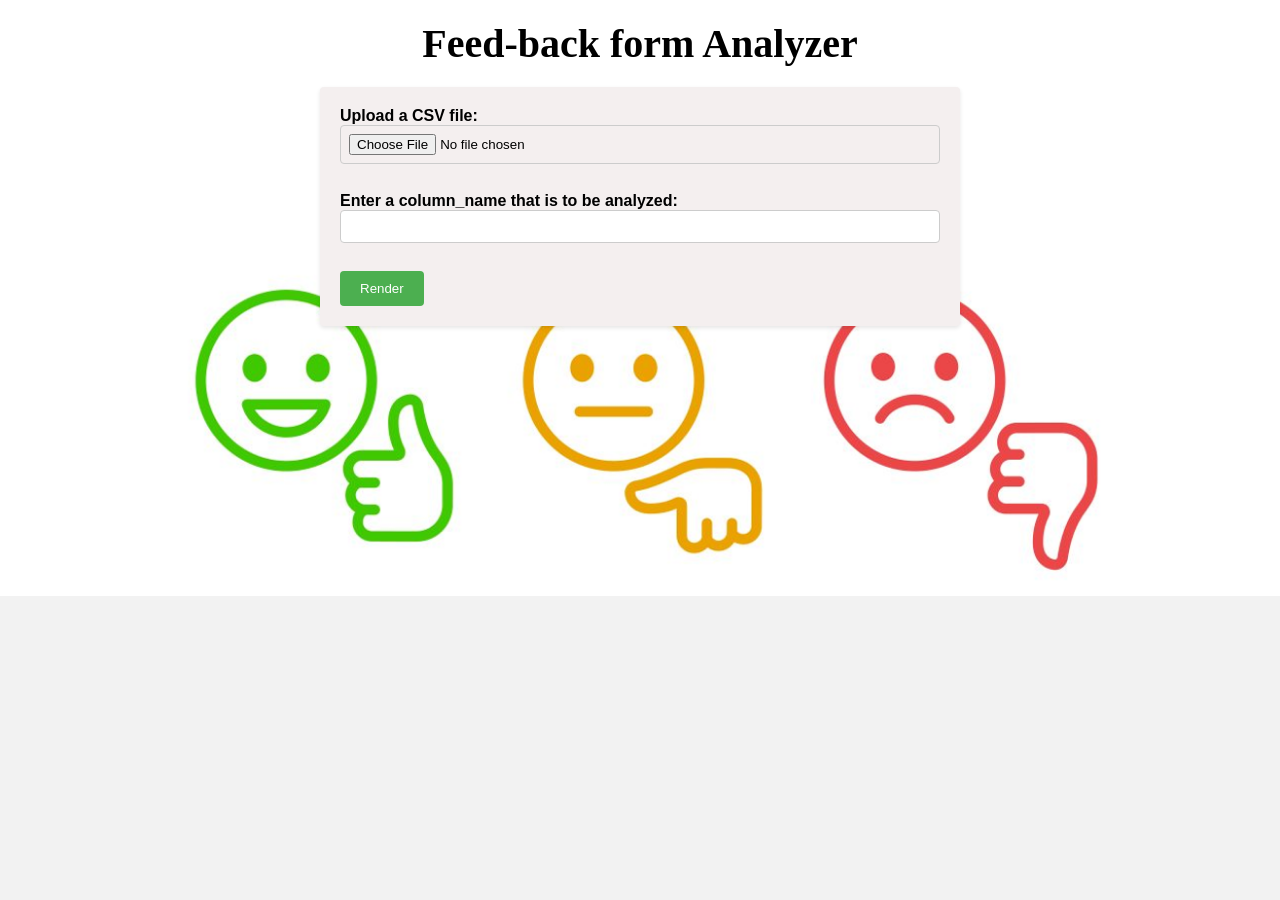
<file: templates/index.html>
<!DOCTYPE html>
<html>
  <head>
    <title>Feed-back form Analyzer</title>
    <link rel="stylesheet" type="text/css" href="../static/styles.css" />
  </head>
  <body>
    <h1>Feed-back form Analyzer</h1>
    <form
      action="{{ url_for('upload')}}"
      method="POST"
      enctype="multipart/form-data"
    >
      <label for="csv">Upload a CSV file:</label>
      <input
        type="file"
        id="csv"
        name="csv"
        accept=".csv"
        required
      /><br /><br />
      <label for="string">Enter a column_name that is to be analyzed:</label>
      <input type="text" id="string" name="string" required /><br /><br />

      <input type="submit" value="Render" />
    </form>
  </body>
</html>
</file>
<file: static/styles.css>
/* Apply some basic styles to the body */
body {
    font-family: Arial, sans-serif;
    background-image: url("./bg_full.png");
    background-size: cover;
    background-repeat: no-repeat;
    background-color: #f2f2f2;
    margin: 0;
    padding: 20px;
    max-width: 50%;
    margin: 0 auto;
    /* Add this line to center the body content */
}


/* Style the header */
h1 {
    font-size: 2.5rem;
    font-weight: bold;
    font-family: 'Cambria', 'Cochin', 'Georgia', 'Times', 'Times New Roman', serif;
    /* background-color: rgb(17, 227, 185); */
    text-align: center;
    margin: 0 auto;
    max-width: 800px;
    margin-bottom: 20px;
}

/* Style the form container */
form {
    background-color: #f4efef;
    padding: 20px;
    border-radius: 4px;
    box-shadow: 0 2px 4px rgba(13, 3, 3, 0.1);
}

/* Style the form labels */
label {
    font-weight: bold;
}

/* Style the form input fields */
input[type="text"],
input[type="file"] {
    width: 100%;
    padding: 8px;
    margin-bottom: 10px;
    border: 1px solid #ccc;
    border-radius: 4px;
    box-sizing: border-box;
}

/* Style the submit button */
input[type="submit"] {
    background-color: #4caf50;
    color: #fff;
    border: none;
    padding: 10px 20px;
    cursor: pointer;
    border-radius: 4px;
}

/* Style the prediction text */
b {
    display: block;
    margin-top: 20px;
    font-weight: bold;
    text-align: center;
}
</file>
